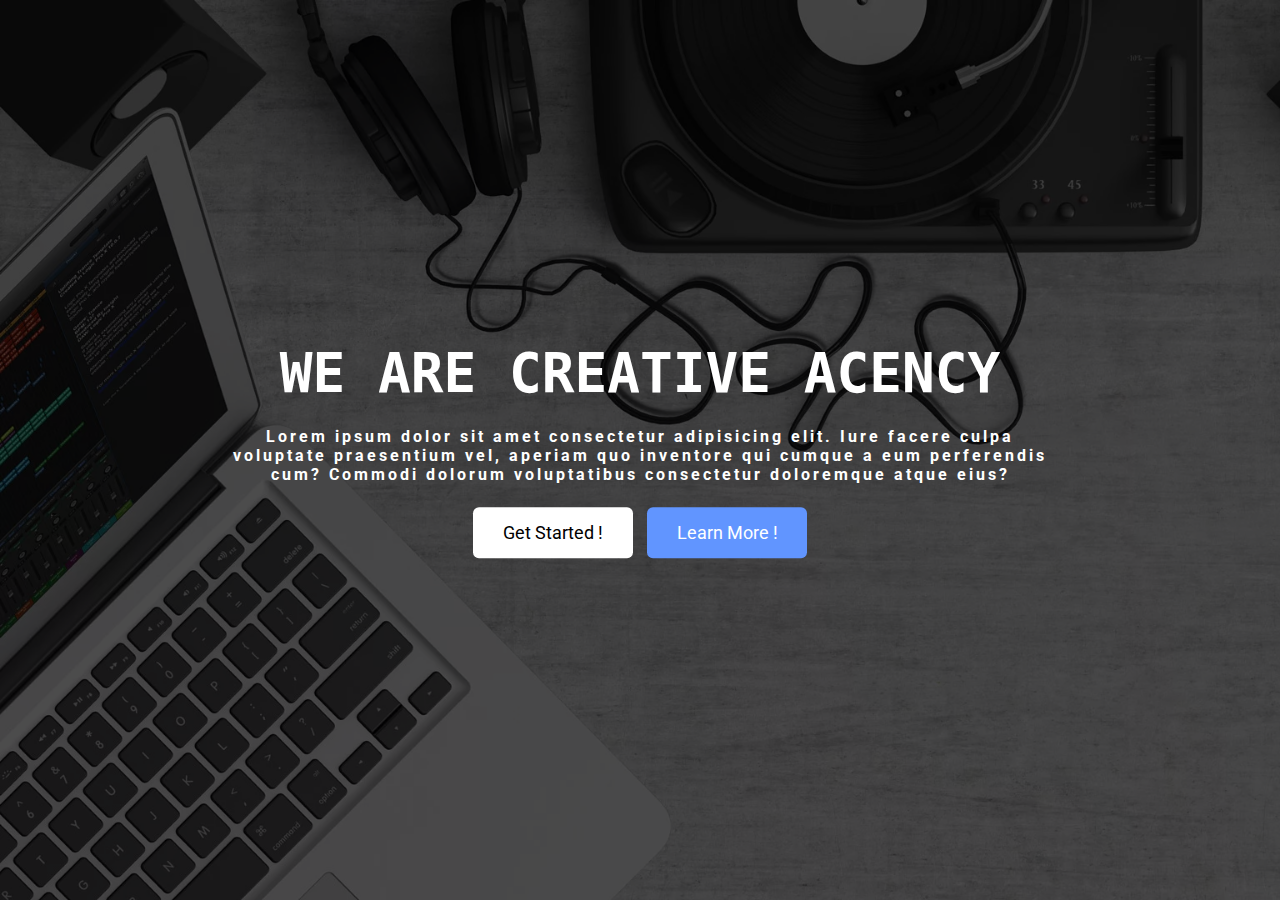
<file: index.html>
<!DOCTYBE html>
<html>
  <head>
    <meta charset="utf-8"/>
    <meta name="description" content=""/>
    <meta name="keywords" content=""/>
    <link rel="stylesheet" href="css/font-awesome.min.css"/>
    <link rel="stylesheet" href="css/all.min.css"/>
    <link href="https://fonts.googleapis.com/css2?family=Playwrite+US+Modern:wght@100..400&family=Roboto:ital,wght@0,100;0,300;0,400;0,500;0,700;0,900;1,100;1,300;1,400;1,500;1,700;1,900&family=Rubik:ital,wght@0,300..900;1,300..900&family=Varela+Round&display=swap" 
          rel="stylesheet">
    <link rel="stylesheet" href="./css/style.css"/>
    <title>The Best</title> 
  </head>

  <body>
   <!-- Home section -->
   <div class="Home">
      <div class="overlay">
         <div class="Home-content">
           <h1 class="Titel">we are creative acency</h1>
           <p class="Home-desc">
              Lorem ipsum dolor sit amet consectetur adipisicing elit. Iure facere culpa voluptate praesentium vel,
              aperiam quo inventore qui cumque a eum perferendis cum? Commodi dolorum voluptatibus consectetur doloremque atque eius?</p>
      
           <button class="btn btn-start hover-opacity">Get Started !</button>
           <button class="btn btn-learn hover-opacity">Learn More !</button>

          </div> <!--./Home-content-->
      </div> <!--./overlay-->
    </div>  <!--./Home-->


  </body>


















</html>
</file>
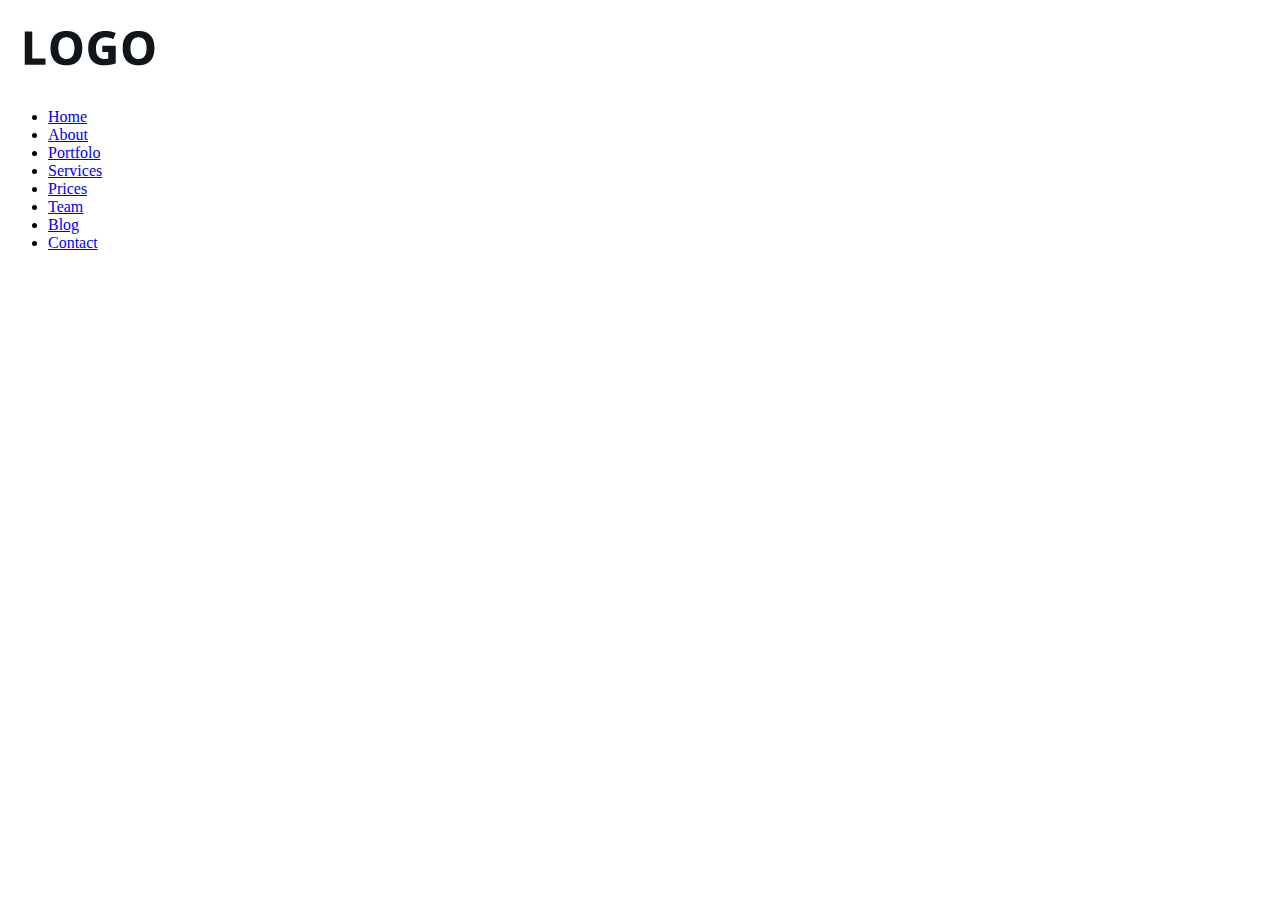
<file: welcome.html>
<!DOCTYPE html>
<html lang="en">
<head>
    <meta charset="UTF-8">
    <meta name="viewport" content="width=device-width, initial-scale=1.0">
    <title>Document</title>
</head>
<body>
    <!-- Header -->
    <div class="Header">
        <div class="container">
            <div class="header-content"> <!-- to solve float problem -->
        <div class="Logo">
           <img src="./images/logo.png" alt="Logo" draggable="false"/>
        </div>

        <ul class="navbar">
            <li><a href="#">Home</a></li>
            <li><a href="#">About</a></li>
            <li><a href="#">Portfolo</a></li>
            <li><a href="#">Services</a></li>
            <li><a href="#">Prices</a></li>
            <li><a href="#">Team</a></li>
            <li><a href="#">Blog</a></li>
            <li><a href="#">Contact</a></li>
        </ul>
        <div class="clear"></div>   <!-- to solve float problem-->
    </div>
   </div>
   </div>
</body>
</html>
</file>
<file: css/style.css>
.overlay{
    position: absolute;
    width: 100%;
    height:100%;
    top:0;
    left:0;
    background-color:rgba(0, 0,0,0.7);
}
 
*{
    margin:0;
    padding:0;
    box-sizing: border-box;
}

body{
    font-family: "Roboto", sans-serif;
    font-weight: 700;
    font-style: normal;
  }

.container{
    margin: auto;
    width: 80%;
    background: gray;
}

.Header .Logo{
    width:40%;
    float: left;
}

.header .Logo img{
    width:26%;
}

.Header .navbar{
    width:60%;
    float: left;
    list-style: none;
}

.Header .navbar li{
    display: inline-block;
}

.Header .navbar li a{
    text-decoration: none;
    color:#fff;
    display: block;
    padding: 30px 13px;
}

.header-content{
  overflow: hidden;
}

 .clear{
    clear: both;
}

h1,h2,h3,h4,h5,h6{
    font-family: "monospace","sans-serif";
}

.Home{
    height:100vh;
    background-image: url("../images/background1.jpg");
    background-size: cover;
    position: relative;
}

.Home-content{
    position: absolute;
    width:65%;
    top:50%;
    left: 50%;
    transform: translate(-50%,-50%);
    text-align: center;
}


.Home .Titel{
    color:#fff;
    font-size: 3.4rem;
    text-transform: uppercase;
}

.Home-desc{
    margin: 22px 0;
    color:#fff;
    letter-spacing: 3px;
    line-height: 1.2;
}

.hover-opacity{
    transition: .5s;
}

.hover-opacity:hover{
    opacity: 0.7;
}

.Home .btn{
    min-width:160px;
    padding:15px 0;
    border-radius: 6px;
    border:0;
    font-size:18px;
    cursor: pointer;
    font-family: inherit;
}

.Home .btn-start{
    margin-right: 10px;
    background-color: #fff;
}

.Home .btn-learn{
   background-color: #6195ff;
   color:#fff;
}
</file>
